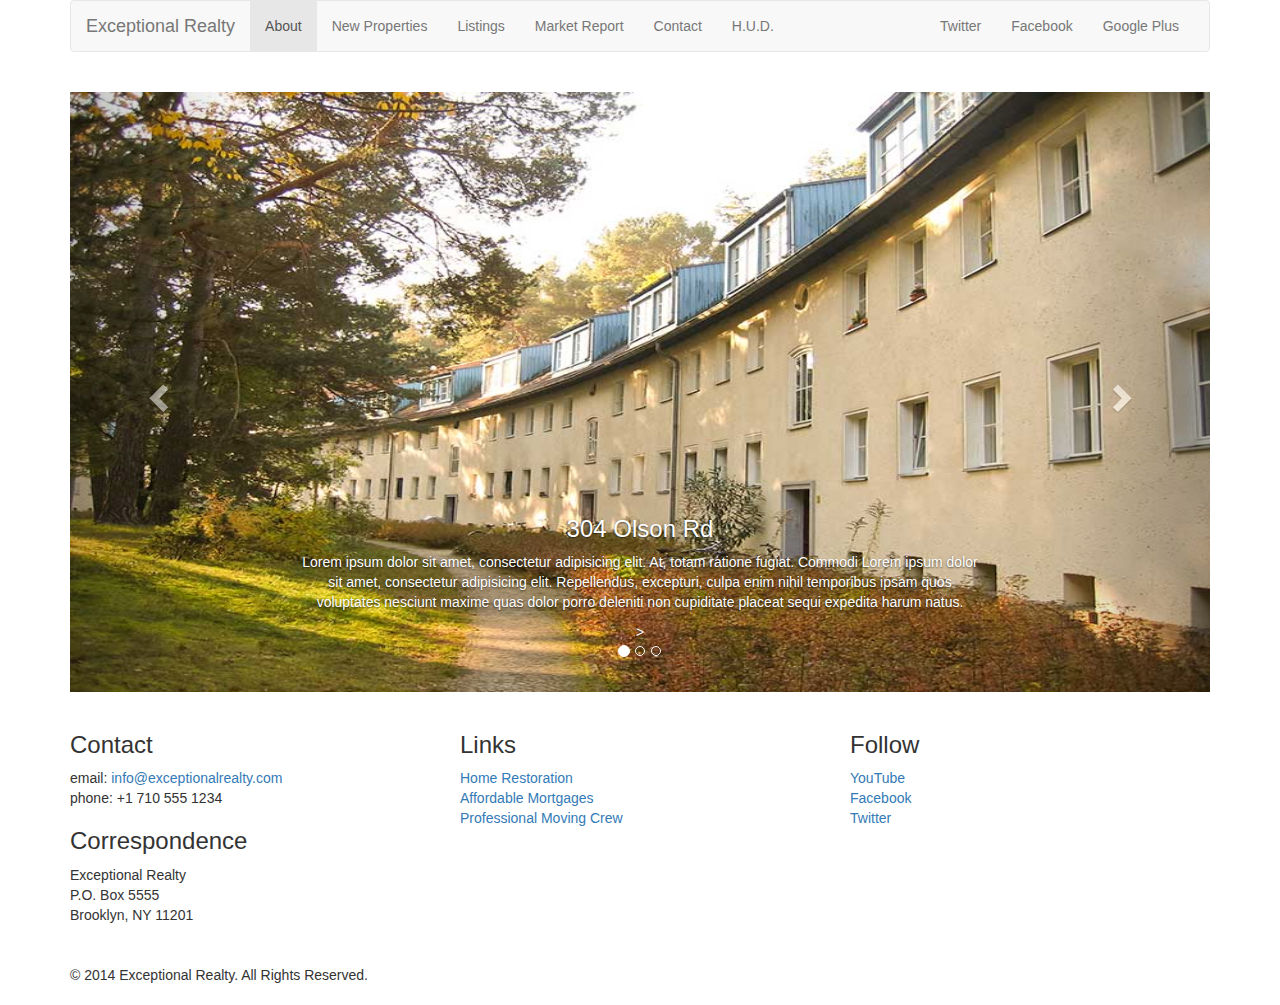
<file: new-properties.html>
<!DOCTYPE html>
<html lang="en">
  <head>
    <meta charset="utf-8">
    <meta http-equiv="X-UA-Compatible" content="IE=edge">
    <meta name="viewport" content="width=device-width, initial-scale=1">
    <!-- The above 3 meta tags *must* come first in the head; any other head content must come *after* these tags -->
    <title>Exceptional Realty Group - Luxury Homes</title>

    <!-- Bootstrap -->
    <link href="css/bootstrap.min.css" rel="stylesheet">

     <!-- Custom style sheet -->
    <link href="css/style.css" rel="stylesheet">


    <!-- HTML5 shim and Respond.js for IE8 support of HTML5 elements and media queries -->
    <!-- WARNING: Respond.js doesn't work if you view the page via file:// -->
    <!--[if lt IE 9]>
      <script src="https://oss.maxcdn.com/html5shiv/3.7.3/html5shiv.min.js"></script>
      <script src="https://oss.maxcdn.com/respond/1.4.2/respond.min.js"></script>
    <![endif]-->
  </head>
  <body>
    <div class="container"> <!--bootstrap container-->

        <!-- Nav bar -->
        <div class="row">
            <div class="col-sm-12">
                <nav class="navbar navbar-default">
                <div class="container-fluid">
                  <!-- Brand and toggle get grouped for better mobile display -->
                  <div class="navbar-header">
                    <button type="button" class="navbar-toggle collapsed" data-toggle="collapse" data-target="#bs-example-navbar-collapse-1" aria-expanded="false">
                      <span class="sr-only">Toggle navigation</span>
                      <span class="icon-bar"></span>
                      <span class="icon-bar"></span>
                      <span class="icon-bar"></span>
                    </button>
                    <a class="navbar-brand" href="#">Exceptional Realty </a>
                  </div>

                  <!-- Collect the nav links, forms, and other content for toggling -->
                  <div class="collapse navbar-collapse" id="bs-example-navbar-collapse-1">
                    
                    <!-- Main nav links -->
                    <ul class="nav navbar-nav">
                      <li class="active"><a class="selected" href="index.html">About</a></li>
                      <li><a href="new-properties.html">New Properties</a></li>
                      <li><a href="real-estate-listings.html">Listings</a></li>
                      <li><a href="market-report.html">Market Report</a></li>
                      <li><a href="contact.html">Contact</a></li>
                      <li><a href="http://hud.gov" target="_blank">H.U.D.</a></li>
                    </ul>
                    
                    <!-- Social nav links -->
                    <ul class="nav navbar-nav navbar-right">
                      <li><a class="twit" href="#" title="Twitter">Twitter</a></li>
                      <li><a class="fbook" href="#" title="Facebook">Facebook</a></li>
                      <li><a class="gplus" href="#" title="Google Plus">Google Plus</a></li>
                      
                    </ul>
                  </div><!-- /.navbar-collapse -->
                </div><!-- /.container-fluid -->
              </nav>
            </div>
        </div>

        <!--Image carousel-->
        <div class="row">
            <div class="col-xs-12">

                <!--Bootstrap Image carousel JS plugin-->
                <div id="carousel-example-generic" class="carousel slide" data-ride="carousel">
                <!-- Indicators -->
                <ol class="carousel-indicators">
                    <li data-target="#carousel-example-generic" data-slide-to="0" class="active"></li>
                    <li data-target="#carousel-example-generic" data-slide-to="1"></li>
                    <li data-target="#carousel-example-generic" data-slide-to="2"></li>
                </ol>

                <!-- Wrapper for slides -->
                <div class="carousel-inner" role="listbox">
                    <div class="item active">
                    <img src="images/new-1.jpg" alt="304 Olson Rd">
                    <div class="carousel-caption">
                        <h3>304 Olson Rd</h3>
                        <p>Lorem ipsum dolor sit amet, consectetur adipisicing elit. At, totam ratione fugiat. Commodi Lorem ipsum dolor sit amet, consectetur adipisicing elit. Repellendus, excepturi, culpa enim nihil temporibus ipsam quos voluptates nesciunt maxime quas dolor porro deleniti non cupiditate placeat sequi expedita harum natus.
                        </p>>
                    </div>
                    </div>
                    <div class="item">
                    <img src="images/new-2.jpg" alt="9872 Freemont Dr">
                    <div class="carousel-caption">
                        <h3>9872 Freemont Dr</h3>
                        <p>Lorem ipsum dolor sit amet, consectetur adipisicing elit. At, totam ratione fugiat. Commodi Lorem ipsum dolor sit amet, consectetur adipisicing elit. Repellendus, excepturi, culpa enim nihil temporibus ipsam quos voluptates nesciunt maxime quas dolor porro deleniti non cupiditate placeat sequi expedita harum natus.
                        </p>>
                    </div>
                    </div>
                </div>

                <!-- Controls -->
                <a class="left carousel-control" href="#carousel-example-generic" role="button" data-slide="prev">
                    <span class="glyphicon glyphicon-chevron-left" aria-hidden="true"></span>
                    <span class="sr-only">Previous</span>
                </a>
                <a class="right carousel-control" href="#carousel-example-generic" role="button" data-slide="next">
                    <span class="glyphicon glyphicon-chevron-right" aria-hidden="true"></span>
                    <span class="sr-only">Next</span>
                </a>
                </div>
            </div> <!-- .col-xs-12-->
        </div>  <!-- .row-->


        <!-- Details -->
        <div class="row">
            <div class="col-sm-4">
                <h3>Contact</h3>
                <p>
                    email: <a href="mailto:info@exceptionalrealty.com">info@exceptionalrealty.com</a><br>
                    phone: +1 710 555 1234
                </p>
                <h3>Correspondence</h3>
                <address>
                    Exceptional Realty<br>
                    P.O. Box 5555<br>
                    Brooklyn, NY 11201
                </address>
            </div>

            <div class="col-sm-4">
                <h3>Links</h3>
                <p>
                    <a href="#" target="_blank">Home Restoration</a><br>
                    <a href="#" target="_blank">Affordable Mortgages</a><br>
                    <a href="#" target="_blank">Professional Moving Crew</a>
                </p>
            </div>

            <div class="col-sm-4">
                <h3>Follow</h3>
                <p>
                    <a href="#" target="_blank">YouTube</a><br>
                    <a href="#" target="_blank">Facebook</a><br>
                    <a href="#" target="_blank">Twitter</a>
                </p>
            </div>
        </div>

         <!-- Footer -->
        <div class="row">
            <div class="col-sm-12">
                &copy; 2014 Exceptional Realty. All Rights Reserved.
            </div>
        </div>

    </div> <!--end bootstrap container-->

    <!-- jQuery (necessary for Bootstrap's JavaScript plugins) -->
    <script src="https://ajax.googleapis.com/ajax/libs/jquery/1.12.4/jquery.min.js"></script>
    <!-- Include all compiled plugins (below), or include individual files as needed -->
    <script src="js/bootstrap.min.js"></script>
  </body>
</html>
</file>
<file: css/style.css>
/*/ MEDIA /*/

img, video, audio, iframe, table, form {
  width: 100%; /* IE */
  max-width: 100%; /* FF, Safari, Chrome */
}

/*/ LAYOUT STYLES /*/

.row {
    margin-bottom: 20px;
}

/*/ IMAGE CAROUSEL STYLES /*/

#carousel-example-generic .item img{
  height:auto;
}

.carousel-caption p{
  display:none;
}

/*/ SMALL DEVICES /*/
@media only screen and (min-width: 768px) {
  #carousel-example-generic .item img{
  height:340px;
  }
}

/*/ MEDIUM DEVICES /*/

@media only screen and (min-width: 992px) {
  #carousel-example-generic .item img{
  height: 496px;
  }

  .carousel-caption p{
  display:block;
  }
}

/*/ LARE DEVICES /*/

@media only screen and (min-width: 1200px) {
  #carousel-example-generic .item img{
  height: 600px;
  }

  .carousel-caption p{
  display:block;
  }
}
</file>
